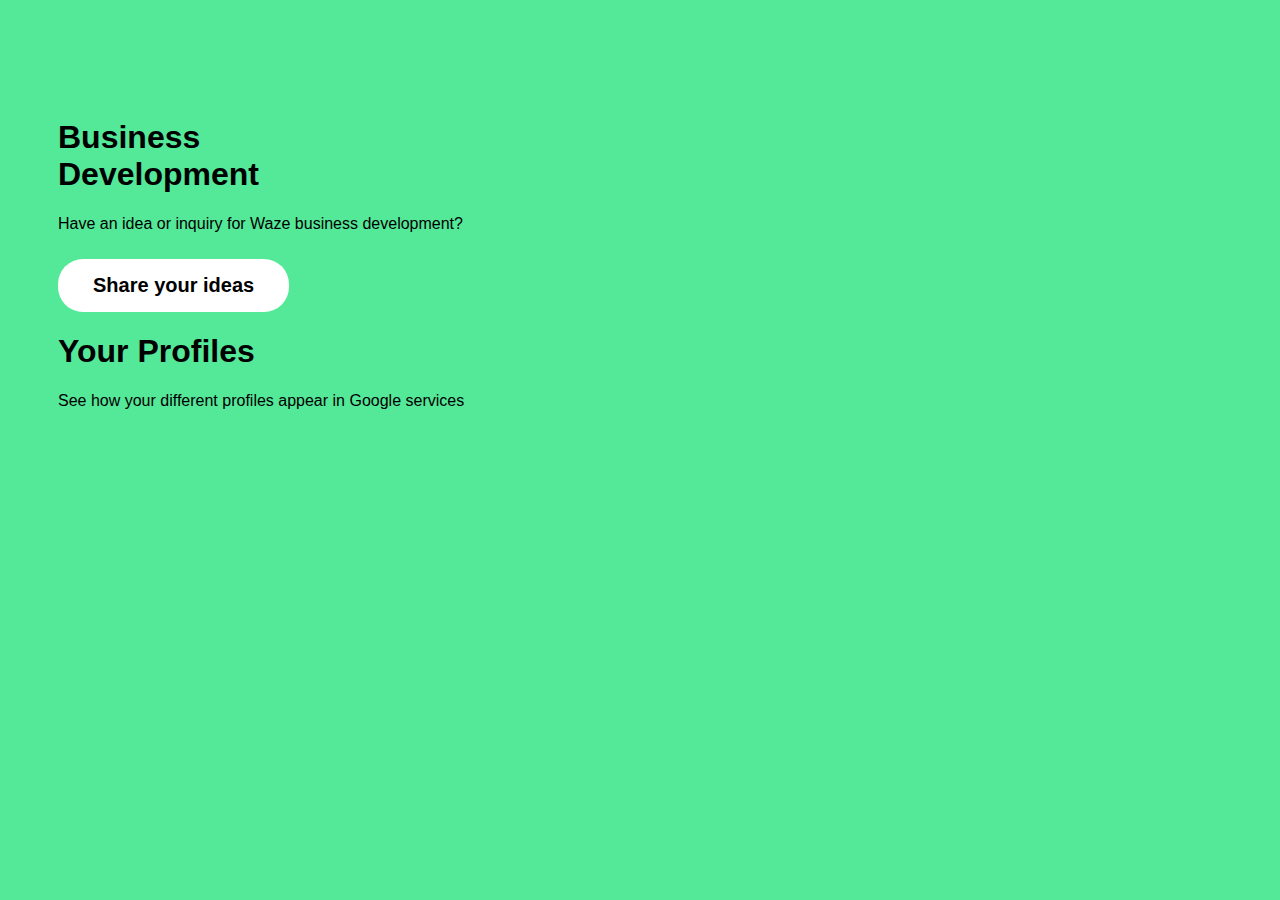
<file: task1/code/index.html>
<!DOCTYPE html>
<html lang="en">
<head>
    <meta charset="UTF-8">
    <meta name="viewport" content="width=device-width, initial-scale=1.0">
    <title>Box models</title>
    <link rel="stylesheet" href="styles.css">
</head>
<body>
    <div class="frontpage">
        <h1 class="heading">Business Development</h1>
        <p >Have an idea or inquiry for Waze business development?</p>
        <button class="lgn-btn"><b>Share your ideas</b></button>
    </div>
    <div class="box">
        <h1>Your Profiles</h1>
        <p>See how your different profiles appear in Google services </p>

    </div>   
</body>
</html>
</file>
<file: task1/code/styles.css>
body{
    background-color:rgb(84, 232, 153);
    
    padding:90px;
    padding-left:50px;
    font-family:Arial, Helvetica, sans-serif;
}
.heading
{
    width:30px;
}
.lgn-btn
{
    padding:15px 35px;
    border-radius:25px;
    font-size:20px;
    background-color:white;
    margin-top:10px;
    border:none;
}
</file>
